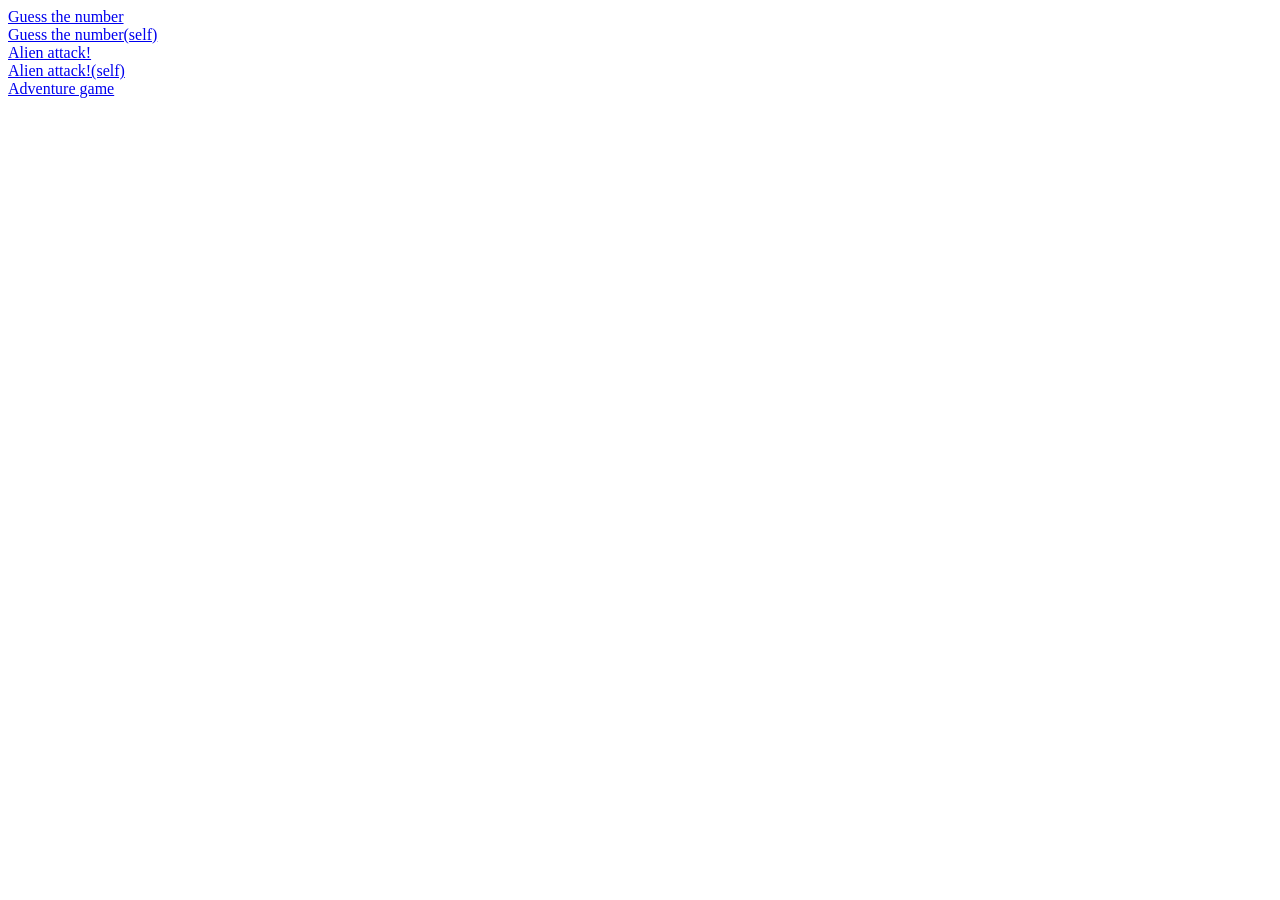
<file: index.html>
<!DOCTYPE html>
<html lang="en">
<head>
  <meta charset="UTF-8">
  <meta http-equiv="X-UA-Compatible" content="IE=edge">
  <meta name="viewport" content="width=device-width, initial-scale=1.0">
  <link rel="stylesheet" href="style.css">
  <title>Document</title>
</head>
<body>
  <a href="./guessTheNumber/index.html">Guess the number</a>
  <a href="./guessTheNumber_selfAttempt/index.html">Guess the number(self)</a>
  <a href="./alienAttack/index.html">Alien attack!</a>
  <a href="./alienAttack_selfAttempt/index.html">Alien attack!(self)</a>
  <a href="./adventure_game/index.html">Adventure game</a>
</body>
</html>
</file>
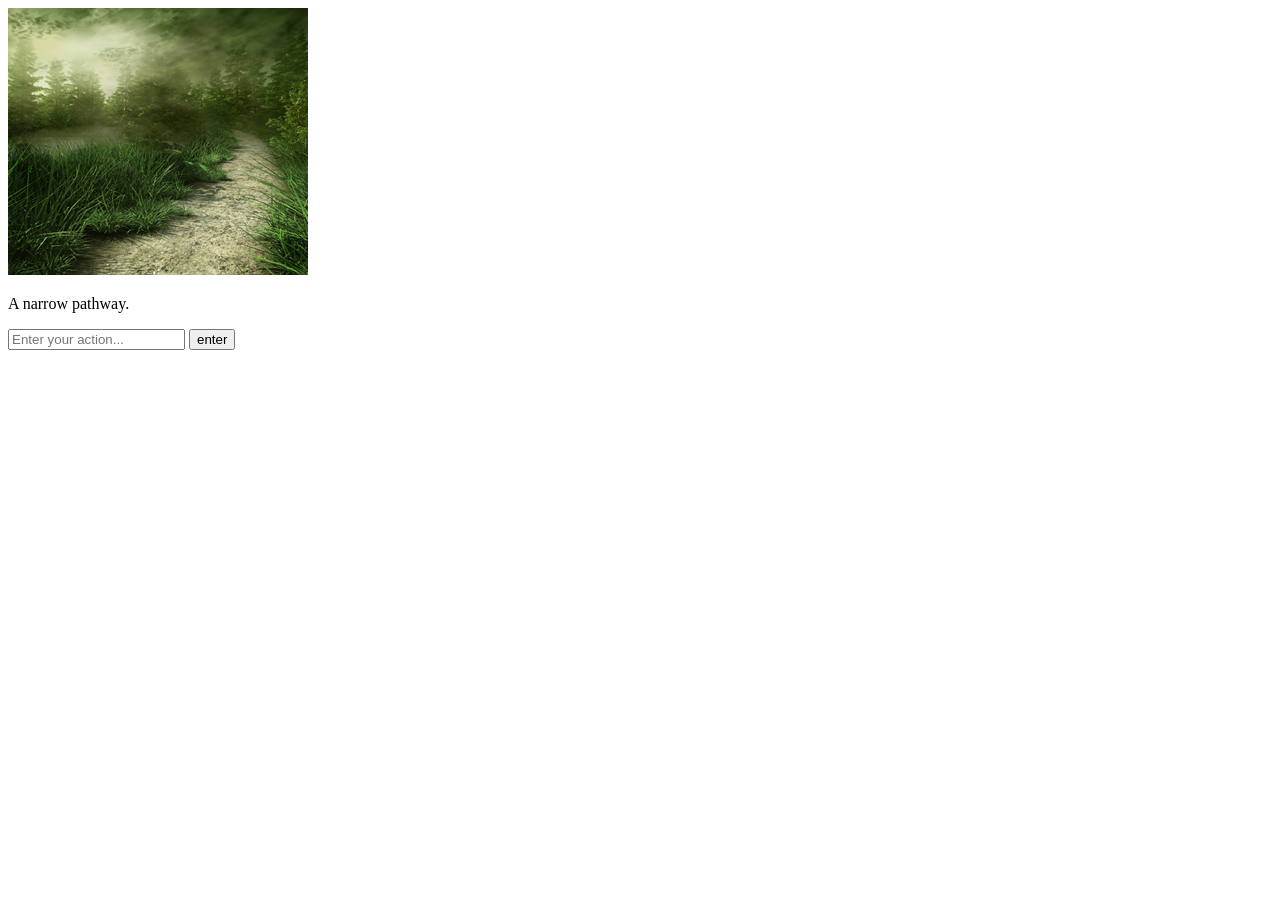
<file: adventure_game/index.html>
<!DOCTYPE html>
<html lang="en">
<head>
  <meta charset="UTF-8">
  <meta http-equiv="X-UA-Compatible" content="IE=edge">
  <meta name="viewport" content="width=device-width, initial-scale=1.0">
  <script src="script.js" defer></script>
  <link rel="stylesheet" href="style.css">
  <title>Adventure game</title>
</head>
<body>
  <img src="" width="300" height="267">
  <p id="output"></p>
  <input type="text" id="input" type="text" placeholder="Enter your action...">
  <button id="button">enter</button>
</body>
</html>
</file>
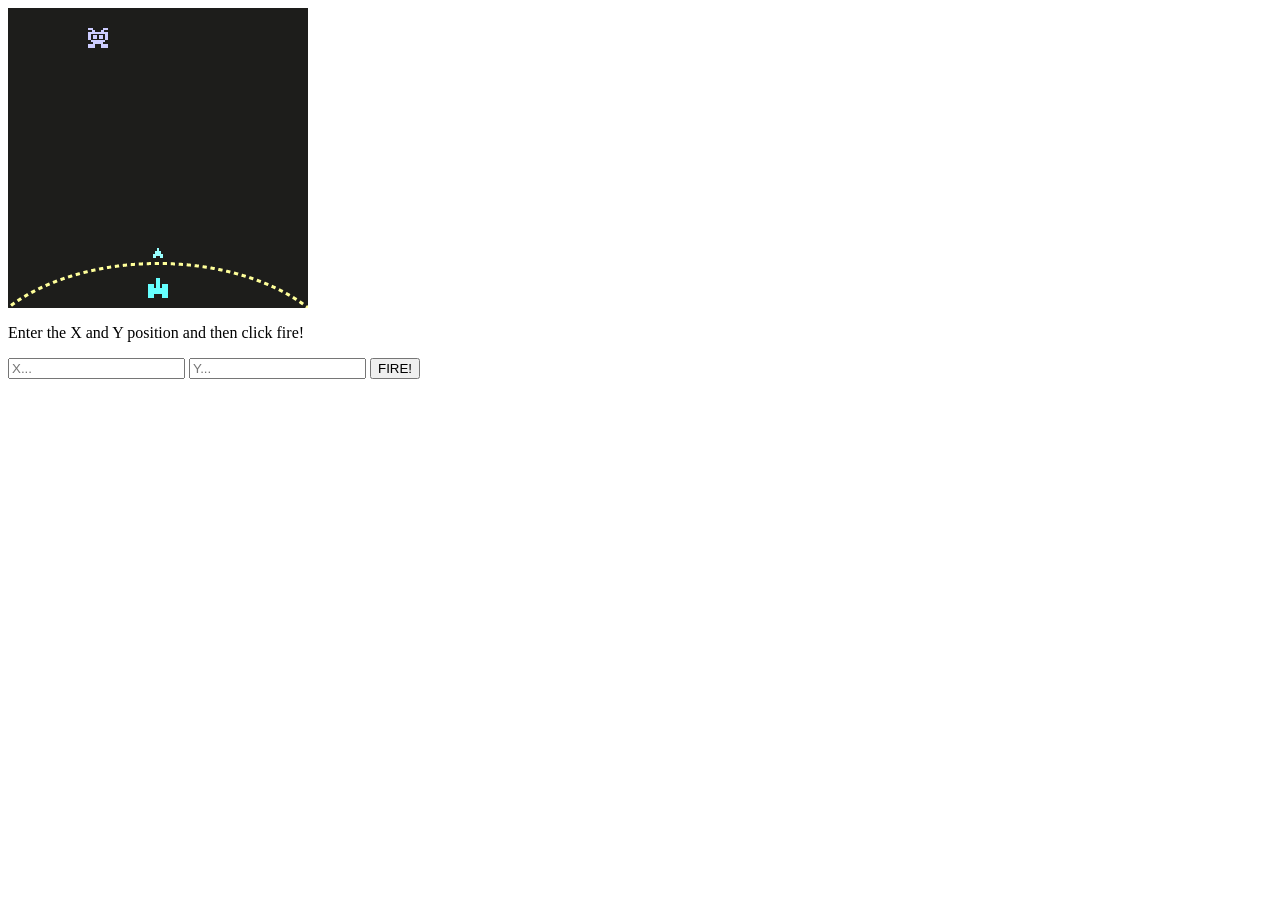
<file: alienAttack/index.html>
<!DOCTYPE html>
<html lang="en">
<head>
  <meta charset="UTF-8">
  <meta http-equiv="X-UA-Compatible" content="IE=edge">
  <meta name="viewport" content="width=device-width, initial-scale=1.0">
  <link rel="stylesheet" href="style.css">
  <script src="script.js" async defer></script>
  <title>Alien attack!</title>
</head>
<body>
  <div id="stage">
    <div id="background"></div>
    <div id="cannon"></div>
    <div id="missile"></div>
    <div id="alien"></div>
  </div>

  <p id="output">Enter the X and Y position and then click fire!</p>
  <input type="text" id="inputX" placeholder="X...">
  <input type="text" id="inputY" placeholder="Y...">
  <button>FIRE!</button>
</body>
</html>
</file>
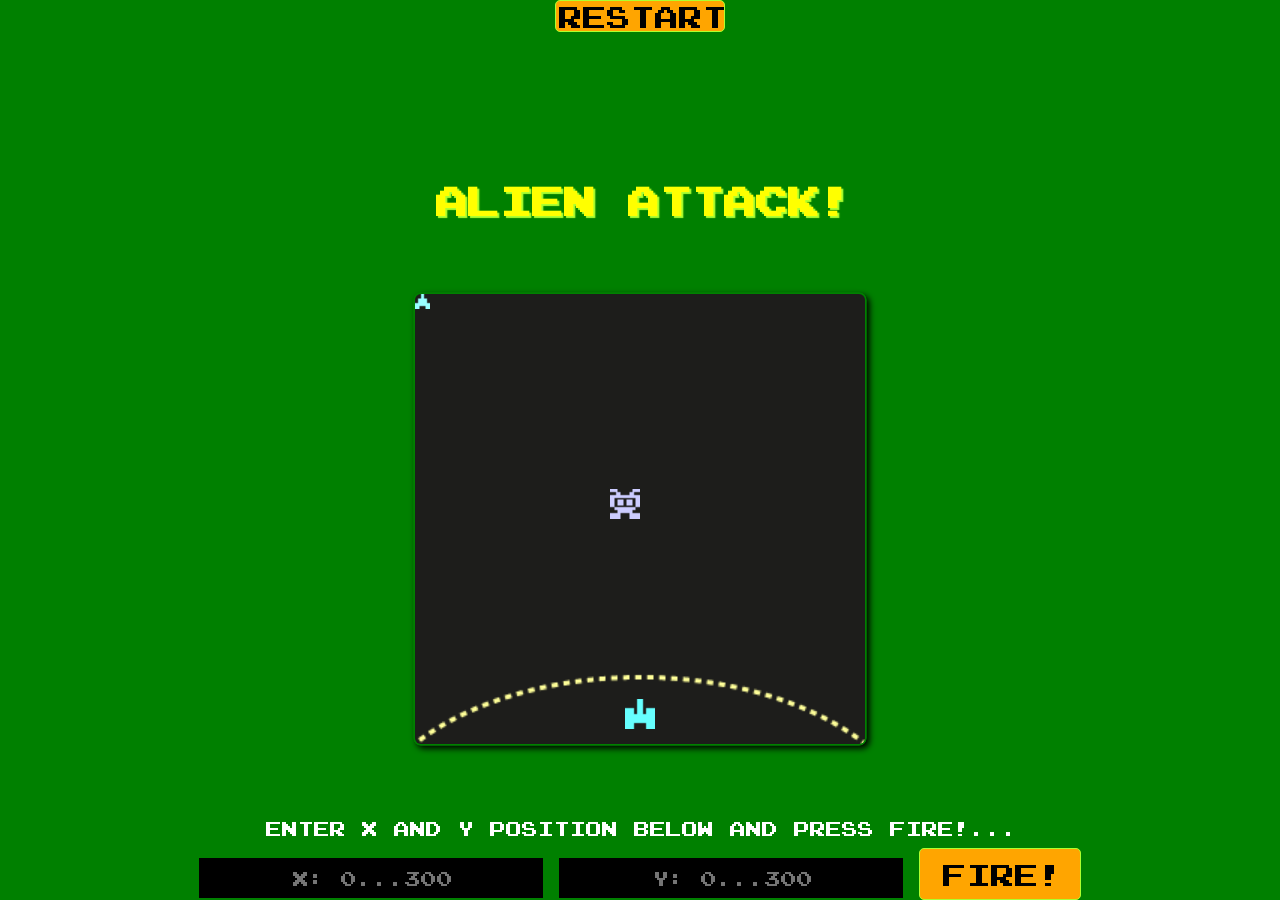
<file: alienAttack_selfAttempt/index.html>
<!DOCTYPE html>
<html lang="en">
<head>
  <meta charset="UTF-8">
  <meta http-equiv="X-UA-Compatible" content="IE=edge">
  <meta name="viewport" content="width=device-width, initial-scale=1.0">
  <link rel="stylesheet" href="style.css">
  <script src="script.js" async defer></script>
  <title>Document</title>
</head>
<body>
  <div class="container">
    <button id="restart_button">Restart</button>
    <h1>Alien attack!</h1>
    <div id="stage">
      <div id="screen"></div>
      <div id="cannon"></div>
      <div id="alien"></div>
      <div id="explosion"></div>
      <div id="missile"></div>
    </div>

    <div class="game-data">
      <p id="output">Enter X and Y position below and press FIRE!...</p>
      <div class="game-controller">
        <input type="text" id="inputX" placeholder="X: 0...300">
        <input type="text" id="inputY" placeholder="Y: 0...300">
        <button id="fire">Fire!</button>
      </div>
    </div>
  </div>
</body>
</html>
</file>
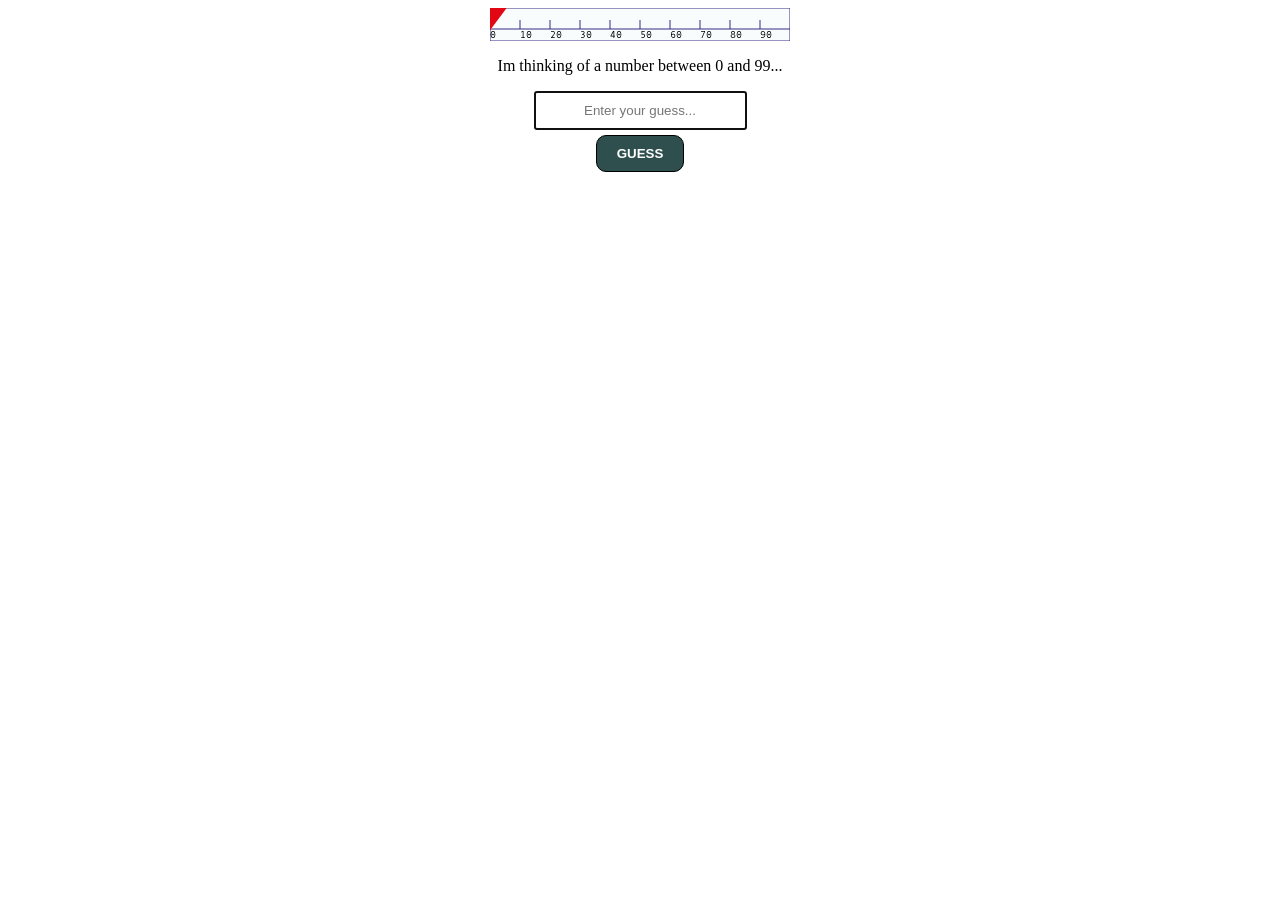
<file: guessTheNumber/index.html>
<!DOCTYPE html>
<html lang="en">
<head>
  <meta charset="UTF-8">
  <meta http-equiv="X-UA-Compatible" content="IE=edge">
  <meta name="viewport" content="width=device-width, initial-scale=1.0">
  <link rel="stylesheet" href="style.css">
  <script src="script.js" async defer></script>
  <title>Document</title>
</head>
<body>
  <div id="stage">
    <div id="scale"></div>
    <div id="arrow"></div>
  </div>

  <p id="output">Im thinking of a number between 0 and 99...</p>
  <input type="text" name="" id="input" placeholder="Enter your guess..." autofocus>
  <button id="button">Guess</button>
</body>
</html>
</file>
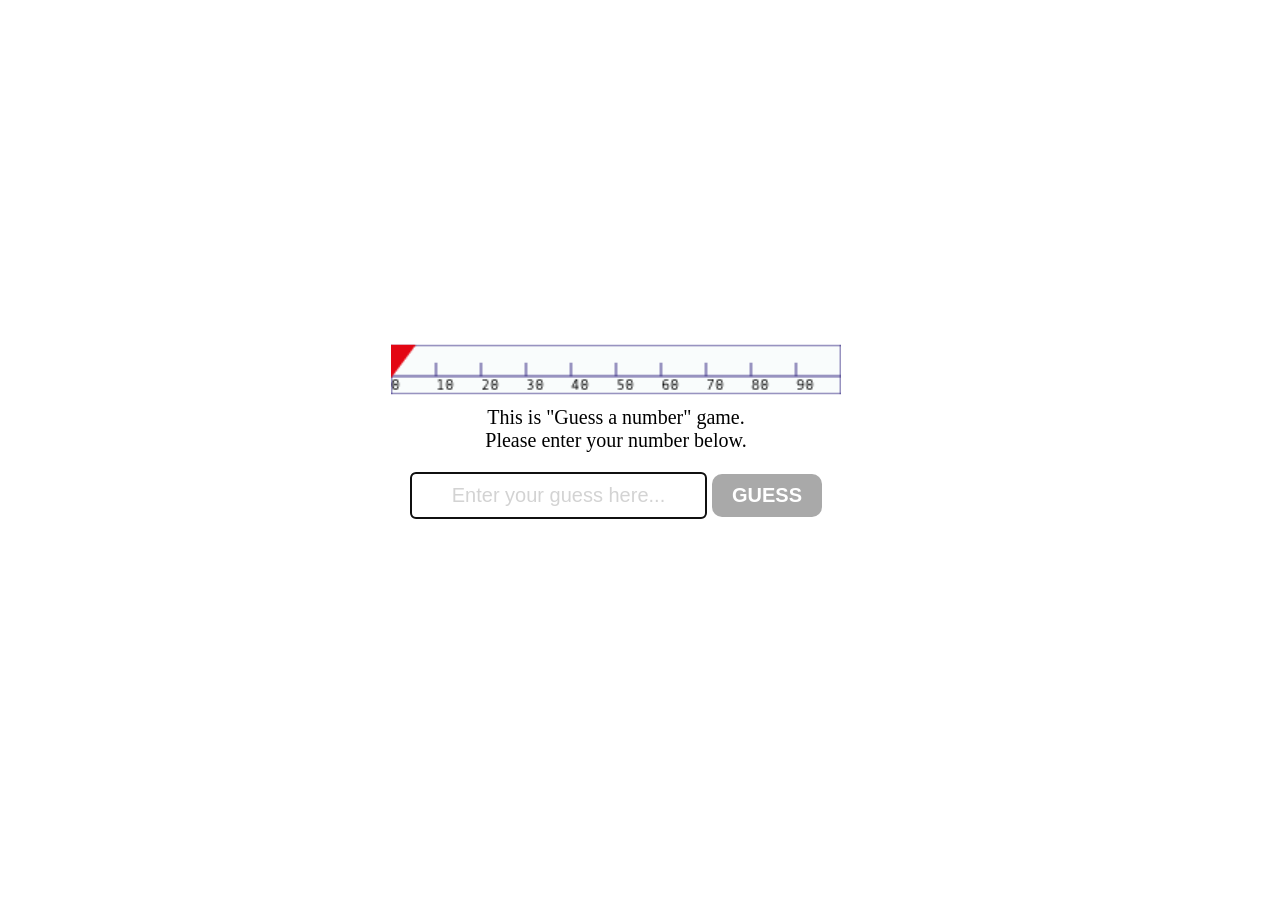
<file: guessTheNumber_selfAttempt/index.html>
<!DOCTYPE html>
<html lang="en">
<head>
  <meta charset="UTF-8">
  <meta http-equiv="X-UA-Compatible" content="IE=edge">
  <meta name="viewport" content="width=device-width, initial-scale=1.0">
  <link rel="stylesheet" href="style.css">
  <script src="script.js" async defer></script>
  <title>Document</title>
</head>
<body>
  <div class="container">
    
    <div id="stage">
      <div id="scale"></div>
      <div id="arrow"></div>
    </div>

    <div>
      <p id="output">This is "Guess a number" game. <br>
        Please enter your number below.</p>
      <input type="text" id="guessInput" placeholder="Enter your guess here..." autofocus>
      <button id="guessButton">Guess</button>
    </div>
    
  </div>
</body>
</html>
</file>
<file: style.css>
body{
  display: flex;
  flex-direction: column;
}
</file>
<file: adventure_game/style.css>
#button{
  cursor: pointer;
}
</file>
<file: alienAttack/style.css>
#stage{
  width: 300px;
  height: 300px;
  position: relative;
}

#background{
  width: 300px;
  height: 300px;
  position: absolute;
  top: 0;
  left: 0;

  background-image: url("./images/background.png");
}

#cannon{
  width: 20px;
  height: 20px;

  position: absolute;
  top: 270px;
  left: 140px;

  background-image: url("./images/cannon.png");
}

#missile{
  width: 10px;
  height: 10px;
  
  position: absolute;
  top: 240px;
  left: 145px;

  background-image: url("./images/missile.png");
}

#alien{
  width: 20px;
  height: 20px;

  position: absolute;
  top: 20px;
  left: 80px;

  background-image: url("./images/alien.png");
}
</file>
<file: alienAttack_selfAttempt/style.css>
@font-face {
  font-family: "EmuLogic";
  src: url("./fonts/emulogic.ttf");
}

*{
  margin: 0;
  padding: 0;
  box-sizing: border-box;
}

body{
  font-family: "EmuLogic", sans-serif;
  width: 100vw;
  height: 100vh;

  background: green;
}

.container{
  width: 100%;
  height: 100%;

  display: flex;
  flex-direction: column;
  align-items: center;
  justify-content: space-between;
}

h1{
  color: yellow;
  text-shadow: 2px 2px 1px greenyellow;
}

#stage{
  transform: scale(2);
}

#stage{
  position: relative;
  border-radius: 5px;
  border: 1px solid green;
  overflow: hidden;
  box-shadow: 2px 2px 4px black;
}

#screen{
  background: url(./images/background.png);
  
  width: 300px;
  height: 300px;
}

#cannon{
  background: url(./images/cannon.png);

  width: 20px;
  height: 20px;

  position: absolute;
  top: 270px;
  left: 140px;

  transition: .1s;
}

#alien{
  background: url(./images/alien.png);

  width: 20px;
  height: 20px;

  position: absolute;
  top: 130px;
  left: 130px;
}

#missile{
  background: url(./images/missile.png);

  width: 10px;
  height: 10px;

  position: absolute;
  top: 0;
  left: 0;
}

#explosion{
  background: url(./images/explosion.png);

  width: 20px;
  height: 20px;

  position: absolute;
  top: 0;
  left: 0;

  display: none;
}

.game-data{
  z-index: 1000;
}

.game-controller{
  margin-top: 10px;
}

input{
  border: green;
  background: black;
  color: orange;
  font-size: 16px;
  padding: 10px;
  text-align: center;

  font-family: 'EmuLogic', sans-serif;
}

#output{
  text-align: center;
  color: white;
}

button{
  font-size: 24px;
  padding: 10px 20px;
  text-align: center;
  text-transform: uppercase;
  color: black;
  border: 1px solid greenyellow;
  border-radius: 5px;
  background: orange;

  font-family: 'EmuLogic', sans-serif;
}

#restart_button{
  padding: 0;
}

@media(max-width: 1500px){
  #stage{
    transform: scale(1.5);
  }
}
</file>
<file: guessTheNumber/style.css>
body{
  display: flex;
  flex-direction: column;
  align-items: center;
  justify-content: center;
}

#button{
  margin-top: 5px;

  color: white;
  background-color: darkslategray;
  padding: 10px 20px;
  border-radius: 10px;
  border: 1px solid black;
  text-transform: uppercase;
  font-weight: bold;
  cursor: pointer;
}

#button:active{
  background-color: black;
}

#button:disabled{
  background-color: lightgray;
  border: none;
}

#input{
  padding: 10px 20px;
  text-align: center;
}

#stage{
  position: relative;
  width: 300px;
  height: 33px;
}

#scale{
  width: 300px;
  height: 33px;
  position: absolute;
  top: 0;
  left: 0;
  background-image: url("./images/scale.png");
}

#arrow{
  width: 17px;
  height: 22px;
  position: absolute;
  top: 0;
  left: 0;

  background-image: url("./images/arrow.png");

  transition: .5s;
}
</file>
<file: guessTheNumber_selfAttempt/style.css>
body{
  width: 95vw;
  height: 95vh;
}

.container{
  width: 100%;
  height: 100%;

  display: flex;
  flex-direction: column;
  align-items: center;
  justify-content: center;

  font-size: 20px;
  text-align: center;
}

#stage{
  position: relative;
  width: 300px;
  height: 33px;

  transform: scale(1.5);
}

#scale{
  position: absolute;
  top: 0;
  left: 0;
  width: 300px;
  height: 33px;

  background: url("./images/scale.png");
}

#arrow{
  position: absolute;
  top: 0;
  left: 0;
  width: 17px;
  height: 22px;
  
  background: url("./images/arrow.png");
}

#guessInput{
  font-size: 20px;
  padding: 10px 20px;
  border-radius: 5px;
  text-align: center;
}

#guessInput::placeholder{
  color: lightgray;
}

#guessButton{
  border-radius: 10px;
  border: none;
  padding: 10px 20px;

  text-transform: uppercase;
  color: white;
  font-weight: bold;
  font-size: 20px;

  background-color: darkgray;

  transition: .1s;
}

#guessButton:active{
  background-color: black;
}

#guessButton:disabled{
  background-color: lightgray;
}

#arrow{
  transition: .5s;
}
</file>
